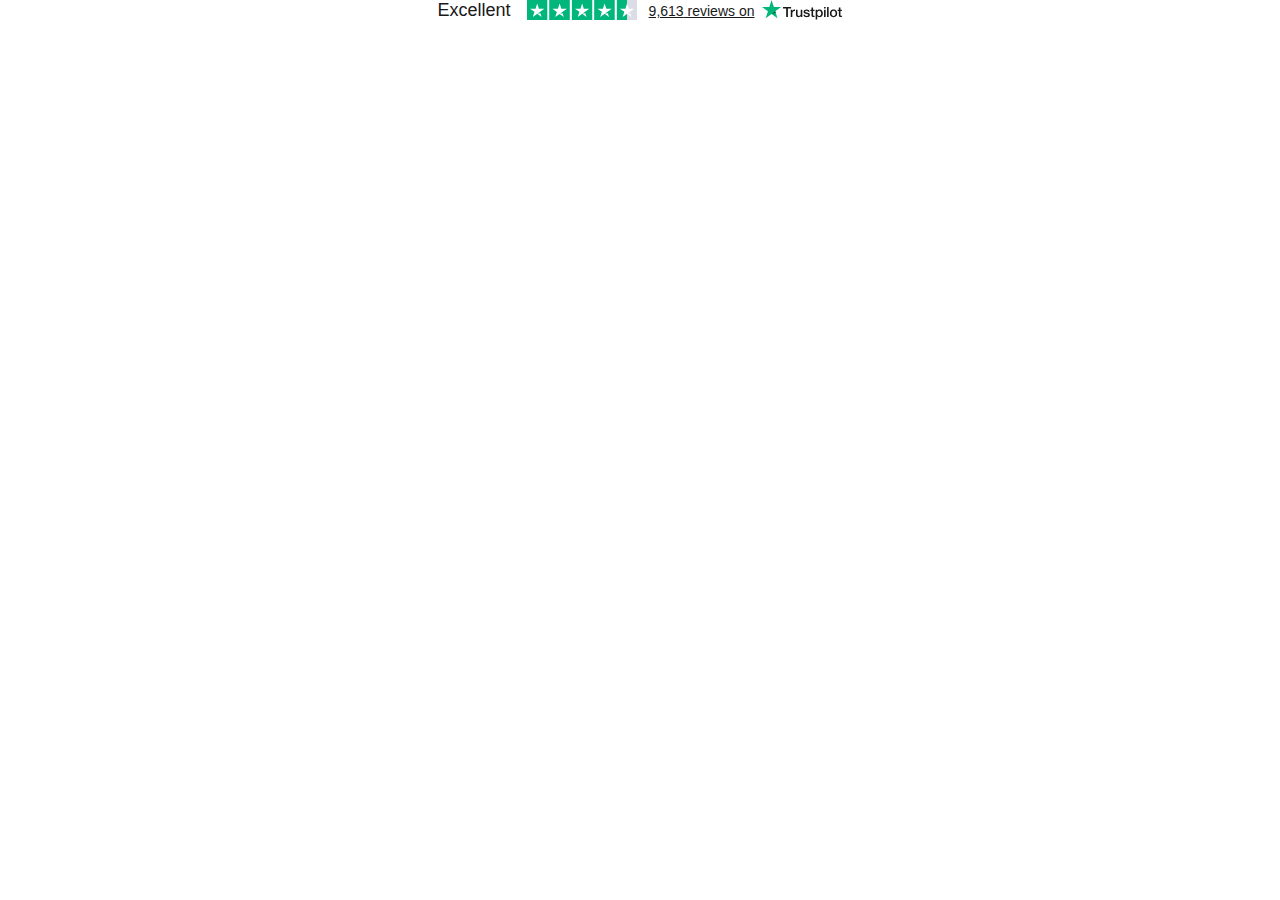
<file: assets/index.html>
<!DOCTYPE html>
<!-- saved from url=(0192)https://widget.trustpilot.com/trustboxes/5419b6ffb0d04a076446a9af/index.html?businessunitId=5c6bbef2ddf81b0001d62aeb&templateId=5419b6ffb0d04a076446a9af#locale=vn&styleWidth=100%25&theme=light -->
<html lang="vn"><head><meta http-equiv="Content-Type" content="text/html; charset=UTF-8">
    <title id="tp-widget-title">Trustpilot Custom Widget</title>
    
    <meta name="robots" content="noindex">
    <style>
html,body,div,span,applet,object,iframe,h1,h2,h3,h4,h5,h6,p,blockquote,pre,a,abbr,acronym,address,big,cite,code,del,dfn,em,img,ins,kbd,q,s,samp,small,strike,strong,sub,sup,tt,var,b,u,i,center,dl,dt,dd,ol,ul,li,fieldset,form,label,legend,table,caption,tbody,tfoot,thead,tr,th,td,article,aside,canvas,details,embed,figure,figcaption,footer,header,hgroup,menu,nav,output,ruby,section,summary,time,mark,audio,video{border:0;font:inherit;font-size:100%;margin:0;padding:0;vertical-align:baseline}article,aside,details,figcaption,figure,footer,header,hgroup,menu,nav,section{display:block}body{line-height:1}ol,ul{list-style:none}blockquote,q{quotes:none}blockquote::before,blockquote::after,q::before,q::after{content:"";content:none}table{border-collapse:collapse;border-spacing:0}body{font-family:"Helvetica Neue","Helvetica","Arial","sans-serif";font-size:12px}b,strong{font-weight:700}.tp-widget-rating strong,.tp-widget-trustscore,.tp-widget-empty-horizontal__title,.tp-widget-empty-vertical__title,.bold-underline{font-family:"Helvetica Neue","Helvetica","Arial","sans-serif";font-weight:500}@media all and (-ms-high-contrast: none),(-ms-high-contrast: active){.tp-widget-rating strong,.tp-widget-trustscore,.tp-widget-empty-horizontal__title,.tp-widget-empty-vertical__title,.bold-underline{font-weight:600}}*,::after,::before{box-sizing:border-box}.hidden{display:none}.tp-widget-loader,.tp-widget-fallback{left:50%;position:absolute;top:50%;transform:translate(-50%, -50%)}#fallback-logo{display:none}.no-svg #fallback-logo{display:inline-block}.tp-widget-wrapper{height:100%;margin:0 auto;max-width:750px;position:relative}.tp-widget-wrapper a,.tp-widget-wrapper #wrapper-company-stars{position:relative;outline:none}.tp-widget-wrapper a::before,.tp-widget-wrapper #wrapper-company-stars::before{content:"";position:absolute;top:2px;left:2px;right:2px;bottom:2px;border:2px solid rgba(0,0,0,0);box-sizing:border-box;border-radius:4px;z-index:-1;pointer-events:none}.tp-widget-wrapper a:focus::before,.tp-widget-wrapper a:active::before,.tp-widget-wrapper #wrapper-company-stars:focus::before,.tp-widget-wrapper #wrapper-company-stars:active::before{border:2px solid #3c57bc;box-shadow:0 0 0 2px #fff}@media screen and (min-width: 750px){.tp-widget-wrapper--fullwidth{max-width:100%}.tp-widget-wrapper--fullwidth .tp-widget-attributes-scores-wrapper{border-bottom:1px solid #d6d6d6;display:-ms-grid;display:grid;-ms-grid-columns:1fr 1fr;grid-template-columns:1fr 1fr;grid-gap:16px}.tp-widget-wrapper--fullwidth .tp-widget-attributes-scores-wrapper .tp-widget-scores,.tp-widget-wrapper--fullwidth .tp-widget-attributes-scores-wrapper .tp-widget-attributes{border-bottom:none}.tp-widget-wrapper--fullwidth .tp-widget-attributes-scores-wrapper .tp-widget-scores{-ms-grid-row:1;grid-row:1}}#profile-link:focus-within .tp-link-underlined,#profile-link:hover .tp-link-underlined,#profile-link:active .tp-link-underlined{text-decoration:none}.tp-link-underlined{text-decoration:underline}.tp-stars .tp-star__canvas,.tp-stars .tp-star__canvas--half{fill:#dcdce6}.tp-stars .tp-star__shape{fill:#fff}#profile-link:focus-within .tp-stars--0 .tp-star .tp-star__canvas,#profile-link:focus-within .tp-stars--0 .tp-star .tp-star__canvas--half,#profile-link:hover .tp-stars--0 .tp-star .tp-star__canvas,#profile-link:hover .tp-stars--0 .tp-star .tp-star__canvas--half,#profile-link:active .tp-stars--0 .tp-star .tp-star__canvas,#profile-link:active .tp-stars--0 .tp-star .tp-star__canvas--half{fill:#9292a3}.tp-stars--1 .tp-star:nth-of-type(-n + 1) .tp-star__canvas,.tp-stars--1 .tp-star:nth-of-type(-n + 1) .tp-star__canvas--half{fill:#ff3722}#profile-link:focus-within .tp-stars--1 .tp-star:nth-of-type(-n + 1) .tp-star__canvas,#profile-link:focus-within .tp-stars--1 .tp-star:nth-of-type(-n + 1) .tp-star__canvas--half,#profile-link:hover .tp-stars--1 .tp-star:nth-of-type(-n + 1) .tp-star__canvas,#profile-link:hover .tp-stars--1 .tp-star:nth-of-type(-n + 1) .tp-star__canvas--half,#profile-link:active .tp-stars--1 .tp-star:nth-of-type(-n + 1) .tp-star__canvas,#profile-link:active .tp-stars--1 .tp-star:nth-of-type(-n + 1) .tp-star__canvas--half{fill:#cc1300}.tp-stars--2 .tp-star:nth-of-type(-n + 2) .tp-star__canvas,.tp-stars--2 .tp-star:nth-of-type(-n + 2) .tp-star__canvas--half{fill:#ff8622}#profile-link:focus-within .tp-stars--2 .tp-star:nth-of-type(-n + 2) .tp-star__canvas,#profile-link:focus-within .tp-stars--2 .tp-star:nth-of-type(-n + 2) .tp-star__canvas--half,#profile-link:hover .tp-stars--2 .tp-star:nth-of-type(-n + 2) .tp-star__canvas,#profile-link:hover .tp-stars--2 .tp-star:nth-of-type(-n + 2) .tp-star__canvas--half,#profile-link:active .tp-stars--2 .tp-star:nth-of-type(-n + 2) .tp-star__canvas,#profile-link:active .tp-stars--2 .tp-star:nth-of-type(-n + 2) .tp-star__canvas--half{fill:#cc5c00}.tp-stars--3 .tp-star:nth-of-type(-n + 3) .tp-star__canvas,.tp-stars--3 .tp-star:nth-of-type(-n + 3) .tp-star__canvas--half{fill:#ffce00}#profile-link:focus-within .tp-stars--3 .tp-star:nth-of-type(-n + 3) .tp-star__canvas,#profile-link:focus-within .tp-stars--3 .tp-star:nth-of-type(-n + 3) .tp-star__canvas--half,#profile-link:hover .tp-stars--3 .tp-star:nth-of-type(-n + 3) .tp-star__canvas,#profile-link:hover .tp-stars--3 .tp-star:nth-of-type(-n + 3) .tp-star__canvas--half,#profile-link:active .tp-stars--3 .tp-star:nth-of-type(-n + 3) .tp-star__canvas,#profile-link:active .tp-stars--3 .tp-star:nth-of-type(-n + 3) .tp-star__canvas--half{fill:#b29000}.tp-stars--4 .tp-star:nth-of-type(-n + 4) .tp-star__canvas,.tp-stars--4 .tp-star:nth-of-type(-n + 4) .tp-star__canvas--half{fill:#73cf11}#profile-link:focus-within .tp-stars--4 .tp-star:nth-of-type(-n + 4) .tp-star__canvas,#profile-link:focus-within .tp-stars--4 .tp-star:nth-of-type(-n + 4) .tp-star__canvas--half,#profile-link:hover .tp-stars--4 .tp-star:nth-of-type(-n + 4) .tp-star__canvas,#profile-link:hover .tp-stars--4 .tp-star:nth-of-type(-n + 4) .tp-star__canvas--half,#profile-link:active .tp-stars--4 .tp-star:nth-of-type(-n + 4) .tp-star__canvas,#profile-link:active .tp-stars--4 .tp-star:nth-of-type(-n + 4) .tp-star__canvas--half{fill:#56a700}.tp-stars--5 .tp-star:nth-of-type(-n + 5) .tp-star__canvas,.tp-stars--5 .tp-star:nth-of-type(-n + 5) .tp-star__canvas--half{fill:#00b67a}#profile-link:focus-within .tp-stars--5 .tp-star:nth-of-type(-n + 5) .tp-star__canvas,#profile-link:focus-within .tp-stars--5 .tp-star:nth-of-type(-n + 5) .tp-star__canvas--half,#profile-link:hover .tp-stars--5 .tp-star:nth-of-type(-n + 5) .tp-star__canvas,#profile-link:hover .tp-stars--5 .tp-star:nth-of-type(-n + 5) .tp-star__canvas--half,#profile-link:active .tp-stars--5 .tp-star:nth-of-type(-n + 5) .tp-star__canvas,#profile-link:active .tp-stars--5 .tp-star:nth-of-type(-n + 5) .tp-star__canvas--half{fill:#007a52}.tp-stars--1--half .tp-star:nth-of-type(-n + 2) .tp-star__canvas--half{fill:#ff3722}#profile-link:focus-within .tp-stars--1--half .tp-star:nth-of-type(-n + 2) .tp-star__canvas--half,#profile-link:hover .tp-stars--1--half .tp-star:nth-of-type(-n + 2) .tp-star__canvas--half,#profile-link:active .tp-stars--1--half .tp-star:nth-of-type(-n + 2) .tp-star__canvas--half{fill:#cc1300}.tp-stars--2--half .tp-star:nth-of-type(-n + 3) .tp-star__canvas--half{fill:#ff8622}#profile-link:focus-within .tp-stars--2--half .tp-star:nth-of-type(-n + 3) .tp-star__canvas--half,#profile-link:hover .tp-stars--2--half .tp-star:nth-of-type(-n + 3) .tp-star__canvas--half,#profile-link:active .tp-stars--2--half .tp-star:nth-of-type(-n + 3) .tp-star__canvas--half{fill:#cc5c00}.tp-stars--3--half .tp-star:nth-of-type(-n + 4) .tp-star__canvas--half{fill:#ffce00}#profile-link:focus-within .tp-stars--3--half .tp-star:nth-of-type(-n + 4) .tp-star__canvas--half,#profile-link:hover .tp-stars--3--half .tp-star:nth-of-type(-n + 4) .tp-star__canvas--half,#profile-link:active .tp-stars--3--half .tp-star:nth-of-type(-n + 4) .tp-star__canvas--half{fill:#b29000}.tp-stars--4--half .tp-star:nth-of-type(-n + 4) .tp-star__canvas,.tp-stars--4--half .tp-star:nth-of-type(-n + 4) .tp-star__canvas--half{fill:#00b67a}.tp-stars--4--half .tp-star:nth-of-type(-n + 5) .tp-star__canvas--half{fill:#00b67a}#profile-link:focus-within .tp-stars--4--half .tp-star:nth-of-type(-n + 4) .tp-star__canvas,#profile-link:focus-within .tp-stars--4--half .tp-star:nth-of-type(-n + 4) .tp-star__canvas--half,#profile-link:hover .tp-stars--4--half .tp-star:nth-of-type(-n + 4) .tp-star__canvas,#profile-link:hover .tp-stars--4--half .tp-star:nth-of-type(-n + 4) .tp-star__canvas--half,#profile-link:active .tp-stars--4--half .tp-star:nth-of-type(-n + 4) .tp-star__canvas,#profile-link:active .tp-stars--4--half .tp-star:nth-of-type(-n + 4) .tp-star__canvas--half{fill:#007a52}#profile-link:focus-within .tp-stars--4--half .tp-star:nth-of-type(-n + 5) .tp-star__canvas--half,#profile-link:hover .tp-stars--4--half .tp-star:nth-of-type(-n + 5) .tp-star__canvas--half,#profile-link:active .tp-stars--4--half .tp-star:nth-of-type(-n + 5) .tp-star__canvas--half{fill:#007a52}.tp-widget-loader,.tp-widget-fallback{max-width:50%;text-align:center;width:400vh}.tp-widget-loader svg,.tp-widget-fallback svg{width:100%}@media screen and (min-width: 400px){.tp-widget-loader,.tp-widget-fallback{max-width:200px}}.tp-widget-loader--loaded{opacity:0}.bold-underline{border-bottom:1px solid rgba(25,25,25,.6)}.bold-underline:hover{border-color:#191919}.dark{color:#fff}.dark a{color:#fff}.dark .bold-underline:not(.bold-underline--single-theme){border-color:rgba(255,255,255,.6)}.dark .bold-underline:not(.bold-underline--single-theme):hover{border-color:#fff}.dark .tp-logo__text{fill:#fff}.dark .tp-widget-loader .tp-logo__text{fill:#191919}.dark a:focus::before,.dark a:active::before,.dark #wrapper-company-stars:focus::before,.dark #wrapper-company-stars:active::before{border:2px solid #000;box-shadow:0 0 0 2px #fff}.sr-only:not(:focus):not(:active){clip:rect(0 0 0 0);-webkit-clip-path:inset(50%);clip-path:inset(50%);height:1px;overflow:hidden;position:absolute;white-space:nowrap;width:1px}html{height:100%;overflow:hidden}body{color:#191919;height:100%;line-height:1;min-width:100%;overflow:hidden;width:1px}img{border:0}svg{display:block;width:100%}a{color:#191919;text-decoration:none}.tp-widget-empty-vertical{-ms-flex-align:center;align-items:center;display:-ms-flexbox;display:flex;-ms-flex-direction:column;flex-direction:column;-ms-flex-pack:center;justify-content:center}.tp-widget-empty-vertical__title{font-size:18px;margin:0 0 12px;text-align:center}.tp-widget-empty-vertical__stars{margin:0 0 8px;width:150px}.tp-widget-empty-vertical__subtitle-wrapper{display:-ms-flexbox;display:flex;-ms-flex-direction:row;flex-direction:row}.tp-widget-empty-vertical__subtitle{-ms-flex-align:center;align-items:center;display:-ms-flexbox;display:flex;font-size:14px;text-align:center}.tp-widget-empty-vertical__logo{margin:0 0 5px 5px;width:90px}.tp-widget-empty-horizontal{-ms-flex-align:center;align-items:center;display:-ms-flexbox;display:flex;-ms-flex-direction:row;flex-direction:row;height:100%;-ms-flex-pack:center;justify-content:center}.tp-widget-empty-horizontal__title{font-size:14px;text-align:center}.tp-widget-empty-horizontal__logo{margin:0 0 5px 5px;width:90px}@media screen and (max-width: 300px){.tp-widget-empty-vertical__subtitle-wrapper{-ms-flex-align:center;align-items:center;display:-ms-flexbox;display:flex;-ms-flex-direction:column;flex-direction:column}.tp-widget-empty-vertical__logo{margin:5px 0 0}.tp-widget-empty-horizontal{-ms-flex-direction:column;flex-direction:column}.tp-widget-empty-horizontal__logo{margin:0}}.tp-widget-review-disclaimer__link{color:#605e56;font-size:12px;font-style:normal;font-weight:450;line-height:140%;-webkit-text-decoration-line:underline;text-decoration-line:underline;-webkit-text-decoration-style:solid;text-decoration-style:solid;text-decoration-skip-ink:auto;text-decoration-thickness:auto;text-underline-offset:auto;text-underline-position:from-font;padding:0 8px}.tp-widget-review-disclaimer__link:hover{text-decoration:none}.dark .tp-widget-review-disclaimer__link{color:#fff}.tp-widget-wrapper{font-size:0;padding:0px}.tp-widget-wrapper a{display:block}.tp-widget-wrapper a:focus{outline-offset:-1px}.tp-widget-trustscore{font-size:16px}.tp-widget-review-disclaimer{margin-top:0px}.tp-widget-stars{margin:4px 0;width:96px}.tp-widget-rating{font-size:14px;margin-bottom:4px}.tp-widget-rating span{display:none}.tp-widget-logo{width:72px}@media screen and (min-width: 175px){.tp-widget-wrapper{font-size:0;text-align:center}.tp-widget-trustscore,.tp-widget-stars,.tp-widget-rating,.tp-widget-logo{display:inline-block;vertical-align:middle}.tp-widget-trustscore{margin:0 16px 4px 0}.tp-widget-stars{margin:0 0 4px}.tp-widget-logo{margin-bottom:4px}.tp-widget-rating{margin:2px 4px 4px 0}.tp-widget-rating span{display:inline}}@media screen and (min-width: 420px){.tp-widget-logo,.tp-widget-rating{margin-bottom:0}.tp-widget-logo{width:80px}.tp-widget-stars{margin:0 12px 4px 0;width:110px}.widget-info{display:inline-block;margin:0 0 4px;vertical-align:middle}.tp-widget-rating{margin-right:8px;vertical-align:middle}.tp-widget-trustscore{font-size:18px}.tp-widget-review-disclaimer{margin-top:4px}}.visually-hidden{position:absolute !important;width:1px;height:1px;padding:0;margin:0;overflow:hidden;clip:rect(0, 0, 0, 0);-webkit-clip-path:inset(50%);clip-path:inset(50%);white-space:nowrap;border:0}
</style>
  </head>
  <body class="light">
    <!-- Widget Loader -->
    <div id="tp-widget-loader" class="tp-widget-loader tp-stars tp-stars--5 tp-widget-loader--loaded"></div>

    <div id="tp-widget-wrapper" class="tp-widget-wrapper visible">
      <a id="profile-link" target="_blank" aria-describedby="screen-reader-only-rating screen-reader-only-instruction" href="https://www.trustpilot.com/review/studocu.com?utm_medium=trustbox&amp;utm_source=MicroCombo" aria-label="Trustpilot reviews">
        <!-- Human Score -->
        <div id="trust-score" class="tp-widget-trustscore">Excellent</div>
        <!-- Stars -->
        <div id="tp-widget-stars" class="tp-widget-stars"><div class=""><div class="tp-stars tp-stars--4 tp-stars--4--half">
    <div style="position: relative; height: 0; width: 100%; padding: 0; padding-bottom: 18.326693227091635%;">
      
    <svg role="img" viewBox="0 0 251 46" xmlns="http://www.w3.org/2000/svg" style="position: absolute; height: 100%; width: 100%; left: 0; top: 0;">
      <title id="starRating-7qi428sit6w" lang="vn-VN">4.3 out of 5 star rating on Trustpilot</title>
      <g class="tp-star">
          <path class="tp-star__canvas" fill="#dcdce6" d="M0 46.330002h46.375586V0H0z"></path>
          <path class="tp-star__shape" d="M39.533936 19.711433L13.230239 38.80065l3.838216-11.797827L7.02115 19.711433h12.418975l3.837417-11.798624 3.837418 11.798624h12.418975zM23.2785 31.510075l7.183595-1.509576 2.862114 8.800152L23.2785 31.510075z" fill="#FFF"></path>
      </g>
      <g class="tp-star">
          <path class="tp-star__canvas" fill="#dcdce6" d="M51.24816 46.330002h46.375587V0H51.248161z"></path>
          <path class="tp-star__canvas--half" fill="#dcdce6" d="M51.24816 46.330002h23.187793V0H51.248161z"></path>
          <path class="tp-star__shape" d="M74.990978 31.32991L81.150908 30 84 39l-9.660206-7.202786L64.30279 39l3.895636-11.840666L58 19.841466h12.605577L74.499595 8l3.895637 11.841466H91L74.990978 31.329909z" fill="#FFF"></path>
      </g>
      <g class="tp-star">
          <path class="tp-star__canvas" fill="#dcdce6" d="M102.532209 46.330002h46.375586V0h-46.375586z"></path>
          <path class="tp-star__canvas--half" fill="#dcdce6" d="M102.532209 46.330002h23.187793V0h-23.187793z"></path>
          <path class="tp-star__shape" d="M142.066994 19.711433L115.763298 38.80065l3.838215-11.797827-10.047304-7.291391h12.418975l3.837418-11.798624 3.837417 11.798624h12.418975zM125.81156 31.510075l7.183595-1.509576 2.862113 8.800152-10.045708-7.290576z" fill="#FFF"></path>
      </g>
      <g class="tp-star">
          <path class="tp-star__canvas" fill="#dcdce6" d="M153.815458 46.330002h46.375586V0h-46.375586z"></path>
          <path class="tp-star__canvas--half" fill="#dcdce6" d="M153.815458 46.330002h23.187793V0h-23.187793z"></path>
          <path class="tp-star__shape" d="M193.348355 19.711433L167.045457 38.80065l3.837417-11.797827-10.047303-7.291391h12.418974l3.837418-11.798624 3.837418 11.798624h12.418974zM177.09292 31.510075l7.183595-1.509576 2.862114 8.800152-10.045709-7.290576z" fill="#FFF"></path>
      </g>
      <g class="tp-star">
          <path class="tp-star__canvas" fill="#dcdce6" d="M205.064416 46.330002h46.375587V0h-46.375587z"></path>
          <path class="tp-star__canvas--half" fill="#dcdce6" d="M205.064416 46.330002h23.187793V0h-23.187793z"></path>
          <path class="tp-star__shape" d="M244.597022 19.711433l-26.3029 19.089218 3.837419-11.797827-10.047304-7.291391h12.418974l3.837418-11.798624 3.837418 11.798624h12.418975zm-16.255436 11.798642l7.183595-1.509576 2.862114 8.800152-10.045709-7.290576z" fill="#FFF"></path>
      </g>
    </svg>
  
    </div>
  </div></div></div>
        <div class="widget-info">
          <!-- Business Info -->
          <div id="tp-widget-rating" class="tp-widget-rating tp-link-underlined"><strong>9,613</strong> reviews on</div>
          <!-- Logo -->
          <div id="tp-widget-logo" class="tp-widget-logo"><div class="">
    <div style="position: relative; height: 0; width: 100%; padding: 0; padding-bottom: 24.6031746031746%;">
      
    <svg role="img" viewBox="0 0 126 31" xmlns="http://www.w3.org/2000/svg" style="position: absolute; height: 100%; width: 100%; left: 0; top: 0;">
      <title id="trustpilotLogo-eihgcjxj2ec">Trustpilot</title>
      <path class="tp-logo__text" d="M33.074774 11.07005H45.81806v2.364196h-5.010656v13.290316h-2.755306V13.434246h-4.988435V11.07005h.01111zm12.198892 4.319629h2.355341v2.187433h.04444c.077771-.309334.222203-.60762.433295-.894859.211092-.287239.466624-.56343.766597-.79543.299972-.243048.633276-.430858.999909-.585525.366633-.14362.744377-.220953 1.12212-.220953.288863 0 .499955.011047.611056.022095.1111.011048.222202.033143.344413.04419v2.408387c-.177762-.033143-.355523-.055238-.544395-.077333-.188872-.022096-.366633-.033143-.544395-.033143-.422184 0-.822148.08838-1.199891.254096-.377744.165714-.699936.41981-.977689.740192-.277753.331429-.499955.729144-.666606 1.21524-.166652.486097-.244422 1.03848-.244422 1.668195v5.39125h-2.510883V15.38968h.01111zm18.220567 11.334883H61.02779v-1.579813h-.04444c-.311083.574477-.766597 1.02743-1.377653 1.369908-.611055.342477-1.233221.51924-1.866497.51924-1.499864 0-2.588654-.364573-3.25526-1.104765-.666606-.740193-.999909-1.856005-.999909-3.347437V15.38968h2.510883v6.948968c0 .994288.188872 1.701337.577725 2.1101.377744.408763.922139.618668 1.610965.618668.533285 0 .96658-.077333 1.322102-.243048.355524-.165714.644386-.37562.855478-.65181.222202-.265144.377744-.596574.477735-.972194.09999-.37562.144431-.784382.144431-1.226288v-6.573349h2.510883v11.323836zm4.27739-3.634675c.07777.729144.355522 1.237336.833257 1.535623.488844.287238 1.06657.441905 1.744286.441905.233312 0 .499954-.022095.799927-.055238.299973-.033143.588836-.110476.844368-.209905.266642-.099429.477734-.254096.655496-.452954.166652-.198857.244422-.452953.233312-.773335-.01111-.320381-.133321-.585525-.355523-.784382-.222202-.209906-.499955-.364573-.844368-.497144-.344413-.121525-.733267-.232-1.17767-.320382-.444405-.088381-.888809-.18781-1.344323-.287239-.466624-.099429-.922138-.232-1.355432-.37562-.433294-.14362-.822148-.342477-1.166561-.596573-.344413-.243048-.622166-.56343-.822148-.950097-.211092-.386668-.311083-.861716-.311083-1.436194 0-.618668.155542-1.12686.455515-1.54667.299972-.41981.688826-.75124 1.14434-1.005336.466624-.254095.97769-.430858 1.544304-.541334.566615-.099429 1.11101-.154667 1.622075-.154667.588836 0 1.15545.066286 1.688736.18781.533285.121524 1.02213.320381 1.455423.60762.433294.276191.788817.640764 1.07768 1.08267.288863.441905.466624.98324.544395 1.612955h-2.621984c-.122211-.596572-.388854-1.005335-.822148-1.204193-.433294-.209905-.933248-.309334-1.488753-.309334-.177762 0-.388854.011048-.633276.04419-.244422.033144-.466624.088382-.688826.165715-.211092.077334-.388854.198858-.544395.353525-.144432.154667-.222203.353525-.222203.60762 0 .309335.111101.552383.322193.740193.211092.18781.488845.342477.833258.475048.344413.121524.733267.232 1.177671.320382.444404.088381.899918.18781 1.366542.287239.455515.099429.899919.232 1.344323.37562.444404.14362.833257.342477 1.17767.596573.344414.254095.622166.56343.833258.93905.211092.37562.322193.850668.322193 1.40305 0 .673906-.155541 1.237336-.466624 1.712385-.311083.464001-.711047.850669-1.199891 1.137907-.488845.28724-1.04435.508192-1.644295.640764-.599946.132572-1.199891.198857-1.788727.198857-.722156 0-1.388762-.077333-1.999818-.243048-.611056-.165714-1.14434-.408763-1.588745-.729144-.444404-.33143-.799927-.740192-1.05546-1.226289-.255532-.486096-.388853-1.071621-.411073-1.745528h2.533103v-.022095zm8.288135-7.700208h1.899828v-3.402675h2.510883v3.402675h2.26646v1.867052h-2.26646v6.054109c0 .265143.01111.486096.03333.684954.02222.18781.07777.353524.155542.486096.07777.132572.199981.232.366633.298287.166651.066285.377743.099428.666606.099428.177762 0 .355523 0 .533285-.011047.177762-.011048.355523-.033143.533285-.077334v1.933338c-.277753.033143-.555505.055238-.811038.088381-.266642.033143-.533285.04419-.811037.04419-.666606 0-1.199891-.066285-1.599855-.18781-.399963-.121523-.722156-.309333-.944358-.552381-.233313-.243049-.377744-.541335-.466625-.905907-.07777-.364573-.13332-.784383-.144431-1.248384v-6.683825h-1.899827v-1.889147h-.02222zm8.454788 0h2.377562V16.9253h.04444c.355523-.662858.844368-1.12686 1.477644-1.414098.633276-.287239 1.310992-.430858 2.055369-.430858.899918 0 1.677625.154667 2.344231.475048.666606.309335 1.222111.740193 1.666515 1.292575.444405.552382.766597 1.193145.9888 1.92229.222202.729145.333303 1.513527.333303 2.3421 0 .762288-.099991 1.50248-.299973 2.20953-.199982.718096-.499955 1.347812-.899918 1.900194-.399964.552383-.911029.98324-1.533194 1.31467-.622166.33143-1.344323.497144-2.18869.497144-.366634 0-.733267-.033143-1.0999-.099429-.366634-.066286-.722157-.176762-1.05546-.320381-.333303-.14362-.655496-.33143-.933249-.56343-.288863-.232-.522175-.497144-.722157-.79543h-.04444v5.656393h-2.510883V15.38968zm8.77698 5.67849c0-.508193-.06666-1.005337-.199981-1.491433-.133321-.486096-.333303-.905907-.599946-1.281527-.266642-.37562-.599945-.673906-.988799-.894859-.399963-.220953-.855478-.342477-1.366542-.342477-1.05546 0-1.855387.364572-2.388672 1.093717-.533285.729144-.799928 1.701337-.799928 2.916578 0 .574478.066661 1.104764.211092 1.59086.144432.486097.344414.905908.633276 1.259432.277753.353525.611056.629716.99991.828574.388853.209905.844367.309334 1.355432.309334.577725 0 1.05546-.121524 1.455423-.353525.399964-.232.722157-.541335.97769-.905907.255531-.37562.444403-.79543.555504-1.270479.099991-.475049.155542-.961145.155542-1.458289zm4.432931-9.99812h2.510883v2.364197h-2.510883V11.07005zm0 4.31963h2.510883v11.334883h-2.510883V15.389679zm4.755124-4.31963h2.510883v15.654513h-2.510883V11.07005zm10.210184 15.963847c-.911029 0-1.722066-.154667-2.433113-.452953-.711046-.298287-1.310992-.718097-1.810946-1.237337-.488845-.530287-.866588-1.160002-1.12212-1.889147-.255533-.729144-.388854-1.535622-.388854-2.408386 0-.861716.133321-1.657147.388853-2.386291.255533-.729145.633276-1.35886 1.12212-1.889148.488845-.530287 1.0999-.93905 1.810947-1.237336.711047-.298286 1.522084-.452953 2.433113-.452953.911028 0 1.722066.154667 2.433112.452953.711047.298287 1.310992.718097 1.810947 1.237336.488844.530287.866588 1.160003 1.12212 1.889148.255532.729144.388854 1.524575.388854 2.38629 0 .872765-.133322 1.679243-.388854 2.408387-.255532.729145-.633276 1.35886-1.12212 1.889147-.488845.530287-1.0999.93905-1.810947 1.237337-.711046.298286-1.522084.452953-2.433112.452953zm0-1.977528c.555505 0 1.04435-.121524 1.455423-.353525.411074-.232.744377-.541335 1.01102-.916954.266642-.37562.455513-.806478.588835-1.281527.12221-.475049.188872-.961145.188872-1.45829 0-.486096-.066661-.961144-.188872-1.44724-.122211-.486097-.322193-.905907-.588836-1.281527-.266642-.37562-.599945-.673907-1.011019-.905907-.411074-.232-.899918-.353525-1.455423-.353525-.555505 0-1.04435.121524-1.455424.353525-.411073.232-.744376.541334-1.011019.905907-.266642.37562-.455514.79543-.588835 1.281526-.122211.486097-.188872.961145-.188872 1.447242 0 .497144.06666.98324.188872 1.458289.12221.475049.322193.905907.588835 1.281527.266643.37562.599946.684954 1.01102.916954.411073.243048.899918.353525 1.455423.353525zm6.4883-9.66669h1.899827v-3.402674h2.510883v3.402675h2.26646v1.867052h-2.26646v6.054109c0 .265143.01111.486096.03333.684954.02222.18781.07777.353524.155541.486096.077771.132572.199982.232.366634.298287.166651.066285.377743.099428.666606.099428.177762 0 .355523 0 .533285-.011047.177762-.011048.355523-.033143.533285-.077334v1.933338c-.277753.033143-.555505.055238-.811038.088381-.266642.033143-.533285.04419-.811037.04419-.666606 0-1.199891-.066285-1.599855-.18781-.399963-.121523-.722156-.309333-.944358-.552381-.233313-.243049-.377744-.541335-.466625-.905907-.07777-.364573-.133321-.784383-.144431-1.248384v-6.683825h-1.899827v-1.889147h-.02222z" fill="#191919"></path>
      <path class="tp-logo__star" fill="#00B67A" d="M30.141707 11.07005H18.63164L15.076408.177071l-3.566342 10.892977L0 11.059002l9.321376 6.739063-3.566343 10.88193 9.321375-6.728016 9.310266 6.728016-3.555233-10.88193 9.310266-6.728016z"></path>
      <path class="tp-logo__star-notch" fill="#005128" d="M21.631369 20.26169l-.799928-2.463625-5.755033 4.153914z"></path>
    </svg>
  
    </div>
  </div></div>
        </div>
      </a>
      <span id="screen-reader-only-rating" class="visually-hidden">Rated Excellent. 4.3 out of 5. 9613 reviews on Trustpilot</span>
      <span id="screen-reader-only-instruction" class="visually-hidden">Click to view the company's Trustpilot profile</span>
      <div id="tp-widget-review-disclaimer" class="tp-widget-review-disclaimer"></div>
    </div>

    <!-- Error Fallback -->
    
    <script src="./main.js" async="" defer=""></script>
  

</body></html>
</file>
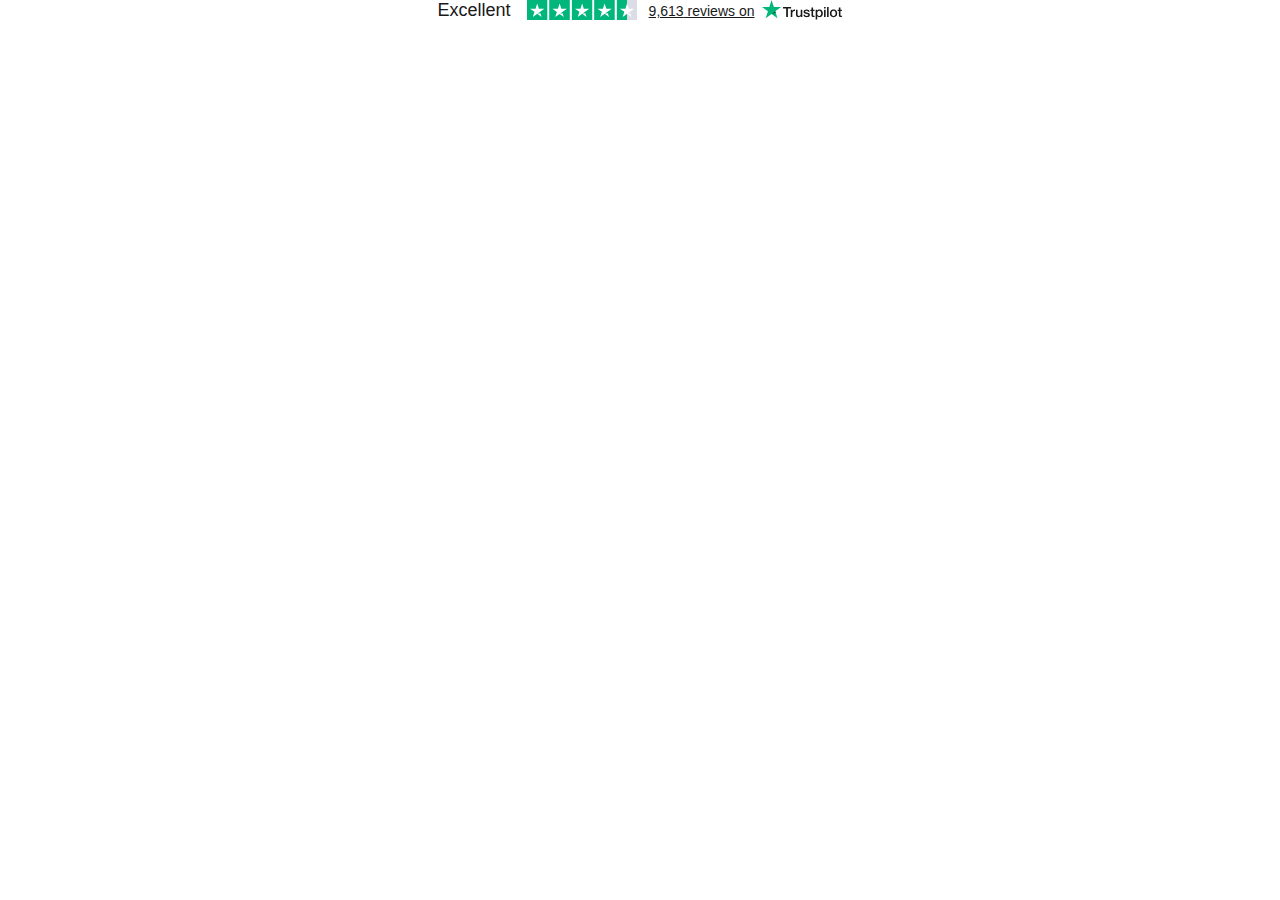
<file: Phân Tích Xuất Nhập Khẩu Cà Phê Tại Intimex - NHÓM 4 - LO18304 - PRO133 - Studocu_files/index.html>
<!DOCTYPE html>
<!-- saved from url=(0192)https://widget.trustpilot.com/trustboxes/5419b6ffb0d04a076446a9af/index.html?businessunitId=5c6bbef2ddf81b0001d62aeb&templateId=5419b6ffb0d04a076446a9af#locale=vn&styleWidth=100%25&theme=light -->
<html lang="vn"><head><meta http-equiv="Content-Type" content="text/html; charset=UTF-8">
    <title id="tp-widget-title">Trustpilot Custom Widget</title>
    
    <meta name="robots" content="noindex">
    <style>
html,body,div,span,applet,object,iframe,h1,h2,h3,h4,h5,h6,p,blockquote,pre,a,abbr,acronym,address,big,cite,code,del,dfn,em,img,ins,kbd,q,s,samp,small,strike,strong,sub,sup,tt,var,b,u,i,center,dl,dt,dd,ol,ul,li,fieldset,form,label,legend,table,caption,tbody,tfoot,thead,tr,th,td,article,aside,canvas,details,embed,figure,figcaption,footer,header,hgroup,menu,nav,output,ruby,section,summary,time,mark,audio,video{border:0;font:inherit;font-size:100%;margin:0;padding:0;vertical-align:baseline}article,aside,details,figcaption,figure,footer,header,hgroup,menu,nav,section{display:block}body{line-height:1}ol,ul{list-style:none}blockquote,q{quotes:none}blockquote::before,blockquote::after,q::before,q::after{content:"";content:none}table{border-collapse:collapse;border-spacing:0}body{font-family:"Helvetica Neue","Helvetica","Arial","sans-serif";font-size:12px}b,strong{font-weight:700}.tp-widget-rating strong,.tp-widget-trustscore,.tp-widget-empty-horizontal__title,.tp-widget-empty-vertical__title,.bold-underline{font-family:"Helvetica Neue","Helvetica","Arial","sans-serif";font-weight:500}@media all and (-ms-high-contrast: none),(-ms-high-contrast: active){.tp-widget-rating strong,.tp-widget-trustscore,.tp-widget-empty-horizontal__title,.tp-widget-empty-vertical__title,.bold-underline{font-weight:600}}*,::after,::before{box-sizing:border-box}.hidden{display:none}.tp-widget-loader,.tp-widget-fallback{left:50%;position:absolute;top:50%;transform:translate(-50%, -50%)}#fallback-logo{display:none}.no-svg #fallback-logo{display:inline-block}.tp-widget-wrapper{height:100%;margin:0 auto;max-width:750px;position:relative}.tp-widget-wrapper a,.tp-widget-wrapper #wrapper-company-stars{position:relative;outline:none}.tp-widget-wrapper a::before,.tp-widget-wrapper #wrapper-company-stars::before{content:"";position:absolute;top:2px;left:2px;right:2px;bottom:2px;border:2px solid rgba(0,0,0,0);box-sizing:border-box;border-radius:4px;z-index:-1;pointer-events:none}.tp-widget-wrapper a:focus::before,.tp-widget-wrapper a:active::before,.tp-widget-wrapper #wrapper-company-stars:focus::before,.tp-widget-wrapper #wrapper-company-stars:active::before{border:2px solid #3c57bc;box-shadow:0 0 0 2px #fff}@media screen and (min-width: 750px){.tp-widget-wrapper--fullwidth{max-width:100%}.tp-widget-wrapper--fullwidth .tp-widget-attributes-scores-wrapper{border-bottom:1px solid #d6d6d6;display:-ms-grid;display:grid;-ms-grid-columns:1fr 1fr;grid-template-columns:1fr 1fr;grid-gap:16px}.tp-widget-wrapper--fullwidth .tp-widget-attributes-scores-wrapper .tp-widget-scores,.tp-widget-wrapper--fullwidth .tp-widget-attributes-scores-wrapper .tp-widget-attributes{border-bottom:none}.tp-widget-wrapper--fullwidth .tp-widget-attributes-scores-wrapper .tp-widget-scores{-ms-grid-row:1;grid-row:1}}#profile-link:focus-within .tp-link-underlined,#profile-link:hover .tp-link-underlined,#profile-link:active .tp-link-underlined{text-decoration:none}.tp-link-underlined{text-decoration:underline}.tp-stars .tp-star__canvas,.tp-stars .tp-star__canvas--half{fill:#dcdce6}.tp-stars .tp-star__shape{fill:#fff}#profile-link:focus-within .tp-stars--0 .tp-star .tp-star__canvas,#profile-link:focus-within .tp-stars--0 .tp-star .tp-star__canvas--half,#profile-link:hover .tp-stars--0 .tp-star .tp-star__canvas,#profile-link:hover .tp-stars--0 .tp-star .tp-star__canvas--half,#profile-link:active .tp-stars--0 .tp-star .tp-star__canvas,#profile-link:active .tp-stars--0 .tp-star .tp-star__canvas--half{fill:#9292a3}.tp-stars--1 .tp-star:nth-of-type(-n + 1) .tp-star__canvas,.tp-stars--1 .tp-star:nth-of-type(-n + 1) .tp-star__canvas--half{fill:#ff3722}#profile-link:focus-within .tp-stars--1 .tp-star:nth-of-type(-n + 1) .tp-star__canvas,#profile-link:focus-within .tp-stars--1 .tp-star:nth-of-type(-n + 1) .tp-star__canvas--half,#profile-link:hover .tp-stars--1 .tp-star:nth-of-type(-n + 1) .tp-star__canvas,#profile-link:hover .tp-stars--1 .tp-star:nth-of-type(-n + 1) .tp-star__canvas--half,#profile-link:active .tp-stars--1 .tp-star:nth-of-type(-n + 1) .tp-star__canvas,#profile-link:active .tp-stars--1 .tp-star:nth-of-type(-n + 1) .tp-star__canvas--half{fill:#cc1300}.tp-stars--2 .tp-star:nth-of-type(-n + 2) .tp-star__canvas,.tp-stars--2 .tp-star:nth-of-type(-n + 2) .tp-star__canvas--half{fill:#ff8622}#profile-link:focus-within .tp-stars--2 .tp-star:nth-of-type(-n + 2) .tp-star__canvas,#profile-link:focus-within .tp-stars--2 .tp-star:nth-of-type(-n + 2) .tp-star__canvas--half,#profile-link:hover .tp-stars--2 .tp-star:nth-of-type(-n + 2) .tp-star__canvas,#profile-link:hover .tp-stars--2 .tp-star:nth-of-type(-n + 2) .tp-star__canvas--half,#profile-link:active .tp-stars--2 .tp-star:nth-of-type(-n + 2) .tp-star__canvas,#profile-link:active .tp-stars--2 .tp-star:nth-of-type(-n + 2) .tp-star__canvas--half{fill:#cc5c00}.tp-stars--3 .tp-star:nth-of-type(-n + 3) .tp-star__canvas,.tp-stars--3 .tp-star:nth-of-type(-n + 3) .tp-star__canvas--half{fill:#ffce00}#profile-link:focus-within .tp-stars--3 .tp-star:nth-of-type(-n + 3) .tp-star__canvas,#profile-link:focus-within .tp-stars--3 .tp-star:nth-of-type(-n + 3) .tp-star__canvas--half,#profile-link:hover .tp-stars--3 .tp-star:nth-of-type(-n + 3) .tp-star__canvas,#profile-link:hover .tp-stars--3 .tp-star:nth-of-type(-n + 3) .tp-star__canvas--half,#profile-link:active .tp-stars--3 .tp-star:nth-of-type(-n + 3) .tp-star__canvas,#profile-link:active .tp-stars--3 .tp-star:nth-of-type(-n + 3) .tp-star__canvas--half{fill:#b29000}.tp-stars--4 .tp-star:nth-of-type(-n + 4) .tp-star__canvas,.tp-stars--4 .tp-star:nth-of-type(-n + 4) .tp-star__canvas--half{fill:#73cf11}#profile-link:focus-within .tp-stars--4 .tp-star:nth-of-type(-n + 4) .tp-star__canvas,#profile-link:focus-within .tp-stars--4 .tp-star:nth-of-type(-n + 4) .tp-star__canvas--half,#profile-link:hover .tp-stars--4 .tp-star:nth-of-type(-n + 4) .tp-star__canvas,#profile-link:hover .tp-stars--4 .tp-star:nth-of-type(-n + 4) .tp-star__canvas--half,#profile-link:active .tp-stars--4 .tp-star:nth-of-type(-n + 4) .tp-star__canvas,#profile-link:active .tp-stars--4 .tp-star:nth-of-type(-n + 4) .tp-star__canvas--half{fill:#56a700}.tp-stars--5 .tp-star:nth-of-type(-n + 5) .tp-star__canvas,.tp-stars--5 .tp-star:nth-of-type(-n + 5) .tp-star__canvas--half{fill:#00b67a}#profile-link:focus-within .tp-stars--5 .tp-star:nth-of-type(-n + 5) .tp-star__canvas,#profile-link:focus-within .tp-stars--5 .tp-star:nth-of-type(-n + 5) .tp-star__canvas--half,#profile-link:hover .tp-stars--5 .tp-star:nth-of-type(-n + 5) .tp-star__canvas,#profile-link:hover .tp-stars--5 .tp-star:nth-of-type(-n + 5) .tp-star__canvas--half,#profile-link:active .tp-stars--5 .tp-star:nth-of-type(-n + 5) .tp-star__canvas,#profile-link:active .tp-stars--5 .tp-star:nth-of-type(-n + 5) .tp-star__canvas--half{fill:#007a52}.tp-stars--1--half .tp-star:nth-of-type(-n + 2) .tp-star__canvas--half{fill:#ff3722}#profile-link:focus-within .tp-stars--1--half .tp-star:nth-of-type(-n + 2) .tp-star__canvas--half,#profile-link:hover .tp-stars--1--half .tp-star:nth-of-type(-n + 2) .tp-star__canvas--half,#profile-link:active .tp-stars--1--half .tp-star:nth-of-type(-n + 2) .tp-star__canvas--half{fill:#cc1300}.tp-stars--2--half .tp-star:nth-of-type(-n + 3) .tp-star__canvas--half{fill:#ff8622}#profile-link:focus-within .tp-stars--2--half .tp-star:nth-of-type(-n + 3) .tp-star__canvas--half,#profile-link:hover .tp-stars--2--half .tp-star:nth-of-type(-n + 3) .tp-star__canvas--half,#profile-link:active .tp-stars--2--half .tp-star:nth-of-type(-n + 3) .tp-star__canvas--half{fill:#cc5c00}.tp-stars--3--half .tp-star:nth-of-type(-n + 4) .tp-star__canvas--half{fill:#ffce00}#profile-link:focus-within .tp-stars--3--half .tp-star:nth-of-type(-n + 4) .tp-star__canvas--half,#profile-link:hover .tp-stars--3--half .tp-star:nth-of-type(-n + 4) .tp-star__canvas--half,#profile-link:active .tp-stars--3--half .tp-star:nth-of-type(-n + 4) .tp-star__canvas--half{fill:#b29000}.tp-stars--4--half .tp-star:nth-of-type(-n + 4) .tp-star__canvas,.tp-stars--4--half .tp-star:nth-of-type(-n + 4) .tp-star__canvas--half{fill:#00b67a}.tp-stars--4--half .tp-star:nth-of-type(-n + 5) .tp-star__canvas--half{fill:#00b67a}#profile-link:focus-within .tp-stars--4--half .tp-star:nth-of-type(-n + 4) .tp-star__canvas,#profile-link:focus-within .tp-stars--4--half .tp-star:nth-of-type(-n + 4) .tp-star__canvas--half,#profile-link:hover .tp-stars--4--half .tp-star:nth-of-type(-n + 4) .tp-star__canvas,#profile-link:hover .tp-stars--4--half .tp-star:nth-of-type(-n + 4) .tp-star__canvas--half,#profile-link:active .tp-stars--4--half .tp-star:nth-of-type(-n + 4) .tp-star__canvas,#profile-link:active .tp-stars--4--half .tp-star:nth-of-type(-n + 4) .tp-star__canvas--half{fill:#007a52}#profile-link:focus-within .tp-stars--4--half .tp-star:nth-of-type(-n + 5) .tp-star__canvas--half,#profile-link:hover .tp-stars--4--half .tp-star:nth-of-type(-n + 5) .tp-star__canvas--half,#profile-link:active .tp-stars--4--half .tp-star:nth-of-type(-n + 5) .tp-star__canvas--half{fill:#007a52}.tp-widget-loader,.tp-widget-fallback{max-width:50%;text-align:center;width:400vh}.tp-widget-loader svg,.tp-widget-fallback svg{width:100%}@media screen and (min-width: 400px){.tp-widget-loader,.tp-widget-fallback{max-width:200px}}.tp-widget-loader--loaded{opacity:0}.bold-underline{border-bottom:1px solid rgba(25,25,25,.6)}.bold-underline:hover{border-color:#191919}.dark{color:#fff}.dark a{color:#fff}.dark .bold-underline:not(.bold-underline--single-theme){border-color:rgba(255,255,255,.6)}.dark .bold-underline:not(.bold-underline--single-theme):hover{border-color:#fff}.dark .tp-logo__text{fill:#fff}.dark .tp-widget-loader .tp-logo__text{fill:#191919}.dark a:focus::before,.dark a:active::before,.dark #wrapper-company-stars:focus::before,.dark #wrapper-company-stars:active::before{border:2px solid #000;box-shadow:0 0 0 2px #fff}.sr-only:not(:focus):not(:active){clip:rect(0 0 0 0);-webkit-clip-path:inset(50%);clip-path:inset(50%);height:1px;overflow:hidden;position:absolute;white-space:nowrap;width:1px}html{height:100%;overflow:hidden}body{color:#191919;height:100%;line-height:1;min-width:100%;overflow:hidden;width:1px}img{border:0}svg{display:block;width:100%}a{color:#191919;text-decoration:none}.tp-widget-empty-vertical{-ms-flex-align:center;align-items:center;display:-ms-flexbox;display:flex;-ms-flex-direction:column;flex-direction:column;-ms-flex-pack:center;justify-content:center}.tp-widget-empty-vertical__title{font-size:18px;margin:0 0 12px;text-align:center}.tp-widget-empty-vertical__stars{margin:0 0 8px;width:150px}.tp-widget-empty-vertical__subtitle-wrapper{display:-ms-flexbox;display:flex;-ms-flex-direction:row;flex-direction:row}.tp-widget-empty-vertical__subtitle{-ms-flex-align:center;align-items:center;display:-ms-flexbox;display:flex;font-size:14px;text-align:center}.tp-widget-empty-vertical__logo{margin:0 0 5px 5px;width:90px}.tp-widget-empty-horizontal{-ms-flex-align:center;align-items:center;display:-ms-flexbox;display:flex;-ms-flex-direction:row;flex-direction:row;height:100%;-ms-flex-pack:center;justify-content:center}.tp-widget-empty-horizontal__title{font-size:14px;text-align:center}.tp-widget-empty-horizontal__logo{margin:0 0 5px 5px;width:90px}@media screen and (max-width: 300px){.tp-widget-empty-vertical__subtitle-wrapper{-ms-flex-align:center;align-items:center;display:-ms-flexbox;display:flex;-ms-flex-direction:column;flex-direction:column}.tp-widget-empty-vertical__logo{margin:5px 0 0}.tp-widget-empty-horizontal{-ms-flex-direction:column;flex-direction:column}.tp-widget-empty-horizontal__logo{margin:0}}.tp-widget-review-disclaimer__link{color:#605e56;font-size:12px;font-style:normal;font-weight:450;line-height:140%;-webkit-text-decoration-line:underline;text-decoration-line:underline;-webkit-text-decoration-style:solid;text-decoration-style:solid;text-decoration-skip-ink:auto;text-decoration-thickness:auto;text-underline-offset:auto;text-underline-position:from-font;padding:0 8px}.tp-widget-review-disclaimer__link:hover{text-decoration:none}.dark .tp-widget-review-disclaimer__link{color:#fff}.tp-widget-wrapper{font-size:0;padding:0px}.tp-widget-wrapper a{display:block}.tp-widget-wrapper a:focus{outline-offset:-1px}.tp-widget-trustscore{font-size:16px}.tp-widget-review-disclaimer{margin-top:0px}.tp-widget-stars{margin:4px 0;width:96px}.tp-widget-rating{font-size:14px;margin-bottom:4px}.tp-widget-rating span{display:none}.tp-widget-logo{width:72px}@media screen and (min-width: 175px){.tp-widget-wrapper{font-size:0;text-align:center}.tp-widget-trustscore,.tp-widget-stars,.tp-widget-rating,.tp-widget-logo{display:inline-block;vertical-align:middle}.tp-widget-trustscore{margin:0 16px 4px 0}.tp-widget-stars{margin:0 0 4px}.tp-widget-logo{margin-bottom:4px}.tp-widget-rating{margin:2px 4px 4px 0}.tp-widget-rating span{display:inline}}@media screen and (min-width: 420px){.tp-widget-logo,.tp-widget-rating{margin-bottom:0}.tp-widget-logo{width:80px}.tp-widget-stars{margin:0 12px 4px 0;width:110px}.widget-info{display:inline-block;margin:0 0 4px;vertical-align:middle}.tp-widget-rating{margin-right:8px;vertical-align:middle}.tp-widget-trustscore{font-size:18px}.tp-widget-review-disclaimer{margin-top:4px}}.visually-hidden{position:absolute !important;width:1px;height:1px;padding:0;margin:0;overflow:hidden;clip:rect(0, 0, 0, 0);-webkit-clip-path:inset(50%);clip-path:inset(50%);white-space:nowrap;border:0}
</style>
  </head>
  <body class="light">
    <!-- Widget Loader -->
    <div id="tp-widget-loader" class="tp-widget-loader tp-stars tp-stars--5 tp-widget-loader--loaded"></div>

    <div id="tp-widget-wrapper" class="tp-widget-wrapper visible">
      <a id="profile-link" target="_blank" aria-describedby="screen-reader-only-rating screen-reader-only-instruction" href="https://www.trustpilot.com/review/studocu.com?utm_medium=trustbox&amp;utm_source=MicroCombo" aria-label="Trustpilot reviews">
        <!-- Human Score -->
        <div id="trust-score" class="tp-widget-trustscore">Excellent</div>
        <!-- Stars -->
        <div id="tp-widget-stars" class="tp-widget-stars"><div class=""><div class="tp-stars tp-stars--4 tp-stars--4--half">
    <div style="position: relative; height: 0; width: 100%; padding: 0; padding-bottom: 18.326693227091635%;">
      
    <svg role="img" viewBox="0 0 251 46" xmlns="http://www.w3.org/2000/svg" style="position: absolute; height: 100%; width: 100%; left: 0; top: 0;">
      <title id="starRating-7qi428sit6w" lang="vn-VN">4.3 out of 5 star rating on Trustpilot</title>
      <g class="tp-star">
          <path class="tp-star__canvas" fill="#dcdce6" d="M0 46.330002h46.375586V0H0z"></path>
          <path class="tp-star__shape" d="M39.533936 19.711433L13.230239 38.80065l3.838216-11.797827L7.02115 19.711433h12.418975l3.837417-11.798624 3.837418 11.798624h12.418975zM23.2785 31.510075l7.183595-1.509576 2.862114 8.800152L23.2785 31.510075z" fill="#FFF"></path>
      </g>
      <g class="tp-star">
          <path class="tp-star__canvas" fill="#dcdce6" d="M51.24816 46.330002h46.375587V0H51.248161z"></path>
          <path class="tp-star__canvas--half" fill="#dcdce6" d="M51.24816 46.330002h23.187793V0H51.248161z"></path>
          <path class="tp-star__shape" d="M74.990978 31.32991L81.150908 30 84 39l-9.660206-7.202786L64.30279 39l3.895636-11.840666L58 19.841466h12.605577L74.499595 8l3.895637 11.841466H91L74.990978 31.329909z" fill="#FFF"></path>
      </g>
      <g class="tp-star">
          <path class="tp-star__canvas" fill="#dcdce6" d="M102.532209 46.330002h46.375586V0h-46.375586z"></path>
          <path class="tp-star__canvas--half" fill="#dcdce6" d="M102.532209 46.330002h23.187793V0h-23.187793z"></path>
          <path class="tp-star__shape" d="M142.066994 19.711433L115.763298 38.80065l3.838215-11.797827-10.047304-7.291391h12.418975l3.837418-11.798624 3.837417 11.798624h12.418975zM125.81156 31.510075l7.183595-1.509576 2.862113 8.800152-10.045708-7.290576z" fill="#FFF"></path>
      </g>
      <g class="tp-star">
          <path class="tp-star__canvas" fill="#dcdce6" d="M153.815458 46.330002h46.375586V0h-46.375586z"></path>
          <path class="tp-star__canvas--half" fill="#dcdce6" d="M153.815458 46.330002h23.187793V0h-23.187793z"></path>
          <path class="tp-star__shape" d="M193.348355 19.711433L167.045457 38.80065l3.837417-11.797827-10.047303-7.291391h12.418974l3.837418-11.798624 3.837418 11.798624h12.418974zM177.09292 31.510075l7.183595-1.509576 2.862114 8.800152-10.045709-7.290576z" fill="#FFF"></path>
      </g>
      <g class="tp-star">
          <path class="tp-star__canvas" fill="#dcdce6" d="M205.064416 46.330002h46.375587V0h-46.375587z"></path>
          <path class="tp-star__canvas--half" fill="#dcdce6" d="M205.064416 46.330002h23.187793V0h-23.187793z"></path>
          <path class="tp-star__shape" d="M244.597022 19.711433l-26.3029 19.089218 3.837419-11.797827-10.047304-7.291391h12.418974l3.837418-11.798624 3.837418 11.798624h12.418975zm-16.255436 11.798642l7.183595-1.509576 2.862114 8.800152-10.045709-7.290576z" fill="#FFF"></path>
      </g>
    </svg>
  
    </div>
  </div></div></div>
        <div class="widget-info">
          <!-- Business Info -->
          <div id="tp-widget-rating" class="tp-widget-rating tp-link-underlined"><strong>9,613</strong> reviews on</div>
          <!-- Logo -->
          <div id="tp-widget-logo" class="tp-widget-logo"><div class="">
    <div style="position: relative; height: 0; width: 100%; padding: 0; padding-bottom: 24.6031746031746%;">
      
    <svg role="img" viewBox="0 0 126 31" xmlns="http://www.w3.org/2000/svg" style="position: absolute; height: 100%; width: 100%; left: 0; top: 0;">
      <title id="trustpilotLogo-eihgcjxj2ec">Trustpilot</title>
      <path class="tp-logo__text" d="M33.074774 11.07005H45.81806v2.364196h-5.010656v13.290316h-2.755306V13.434246h-4.988435V11.07005h.01111zm12.198892 4.319629h2.355341v2.187433h.04444c.077771-.309334.222203-.60762.433295-.894859.211092-.287239.466624-.56343.766597-.79543.299972-.243048.633276-.430858.999909-.585525.366633-.14362.744377-.220953 1.12212-.220953.288863 0 .499955.011047.611056.022095.1111.011048.222202.033143.344413.04419v2.408387c-.177762-.033143-.355523-.055238-.544395-.077333-.188872-.022096-.366633-.033143-.544395-.033143-.422184 0-.822148.08838-1.199891.254096-.377744.165714-.699936.41981-.977689.740192-.277753.331429-.499955.729144-.666606 1.21524-.166652.486097-.244422 1.03848-.244422 1.668195v5.39125h-2.510883V15.38968h.01111zm18.220567 11.334883H61.02779v-1.579813h-.04444c-.311083.574477-.766597 1.02743-1.377653 1.369908-.611055.342477-1.233221.51924-1.866497.51924-1.499864 0-2.588654-.364573-3.25526-1.104765-.666606-.740193-.999909-1.856005-.999909-3.347437V15.38968h2.510883v6.948968c0 .994288.188872 1.701337.577725 2.1101.377744.408763.922139.618668 1.610965.618668.533285 0 .96658-.077333 1.322102-.243048.355524-.165714.644386-.37562.855478-.65181.222202-.265144.377744-.596574.477735-.972194.09999-.37562.144431-.784382.144431-1.226288v-6.573349h2.510883v11.323836zm4.27739-3.634675c.07777.729144.355522 1.237336.833257 1.535623.488844.287238 1.06657.441905 1.744286.441905.233312 0 .499954-.022095.799927-.055238.299973-.033143.588836-.110476.844368-.209905.266642-.099429.477734-.254096.655496-.452954.166652-.198857.244422-.452953.233312-.773335-.01111-.320381-.133321-.585525-.355523-.784382-.222202-.209906-.499955-.364573-.844368-.497144-.344413-.121525-.733267-.232-1.17767-.320382-.444405-.088381-.888809-.18781-1.344323-.287239-.466624-.099429-.922138-.232-1.355432-.37562-.433294-.14362-.822148-.342477-1.166561-.596573-.344413-.243048-.622166-.56343-.822148-.950097-.211092-.386668-.311083-.861716-.311083-1.436194 0-.618668.155542-1.12686.455515-1.54667.299972-.41981.688826-.75124 1.14434-1.005336.466624-.254095.97769-.430858 1.544304-.541334.566615-.099429 1.11101-.154667 1.622075-.154667.588836 0 1.15545.066286 1.688736.18781.533285.121524 1.02213.320381 1.455423.60762.433294.276191.788817.640764 1.07768 1.08267.288863.441905.466624.98324.544395 1.612955h-2.621984c-.122211-.596572-.388854-1.005335-.822148-1.204193-.433294-.209905-.933248-.309334-1.488753-.309334-.177762 0-.388854.011048-.633276.04419-.244422.033144-.466624.088382-.688826.165715-.211092.077334-.388854.198858-.544395.353525-.144432.154667-.222203.353525-.222203.60762 0 .309335.111101.552383.322193.740193.211092.18781.488845.342477.833258.475048.344413.121524.733267.232 1.177671.320382.444404.088381.899918.18781 1.366542.287239.455515.099429.899919.232 1.344323.37562.444404.14362.833257.342477 1.17767.596573.344414.254095.622166.56343.833258.93905.211092.37562.322193.850668.322193 1.40305 0 .673906-.155541 1.237336-.466624 1.712385-.311083.464001-.711047.850669-1.199891 1.137907-.488845.28724-1.04435.508192-1.644295.640764-.599946.132572-1.199891.198857-1.788727.198857-.722156 0-1.388762-.077333-1.999818-.243048-.611056-.165714-1.14434-.408763-1.588745-.729144-.444404-.33143-.799927-.740192-1.05546-1.226289-.255532-.486096-.388853-1.071621-.411073-1.745528h2.533103v-.022095zm8.288135-7.700208h1.899828v-3.402675h2.510883v3.402675h2.26646v1.867052h-2.26646v6.054109c0 .265143.01111.486096.03333.684954.02222.18781.07777.353524.155542.486096.07777.132572.199981.232.366633.298287.166651.066285.377743.099428.666606.099428.177762 0 .355523 0 .533285-.011047.177762-.011048.355523-.033143.533285-.077334v1.933338c-.277753.033143-.555505.055238-.811038.088381-.266642.033143-.533285.04419-.811037.04419-.666606 0-1.199891-.066285-1.599855-.18781-.399963-.121523-.722156-.309333-.944358-.552381-.233313-.243049-.377744-.541335-.466625-.905907-.07777-.364573-.13332-.784383-.144431-1.248384v-6.683825h-1.899827v-1.889147h-.02222zm8.454788 0h2.377562V16.9253h.04444c.355523-.662858.844368-1.12686 1.477644-1.414098.633276-.287239 1.310992-.430858 2.055369-.430858.899918 0 1.677625.154667 2.344231.475048.666606.309335 1.222111.740193 1.666515 1.292575.444405.552382.766597 1.193145.9888 1.92229.222202.729145.333303 1.513527.333303 2.3421 0 .762288-.099991 1.50248-.299973 2.20953-.199982.718096-.499955 1.347812-.899918 1.900194-.399964.552383-.911029.98324-1.533194 1.31467-.622166.33143-1.344323.497144-2.18869.497144-.366634 0-.733267-.033143-1.0999-.099429-.366634-.066286-.722157-.176762-1.05546-.320381-.333303-.14362-.655496-.33143-.933249-.56343-.288863-.232-.522175-.497144-.722157-.79543h-.04444v5.656393h-2.510883V15.38968zm8.77698 5.67849c0-.508193-.06666-1.005337-.199981-1.491433-.133321-.486096-.333303-.905907-.599946-1.281527-.266642-.37562-.599945-.673906-.988799-.894859-.399963-.220953-.855478-.342477-1.366542-.342477-1.05546 0-1.855387.364572-2.388672 1.093717-.533285.729144-.799928 1.701337-.799928 2.916578 0 .574478.066661 1.104764.211092 1.59086.144432.486097.344414.905908.633276 1.259432.277753.353525.611056.629716.99991.828574.388853.209905.844367.309334 1.355432.309334.577725 0 1.05546-.121524 1.455423-.353525.399964-.232.722157-.541335.97769-.905907.255531-.37562.444403-.79543.555504-1.270479.099991-.475049.155542-.961145.155542-1.458289zm4.432931-9.99812h2.510883v2.364197h-2.510883V11.07005zm0 4.31963h2.510883v11.334883h-2.510883V15.389679zm4.755124-4.31963h2.510883v15.654513h-2.510883V11.07005zm10.210184 15.963847c-.911029 0-1.722066-.154667-2.433113-.452953-.711046-.298287-1.310992-.718097-1.810946-1.237337-.488845-.530287-.866588-1.160002-1.12212-1.889147-.255533-.729144-.388854-1.535622-.388854-2.408386 0-.861716.133321-1.657147.388853-2.386291.255533-.729145.633276-1.35886 1.12212-1.889148.488845-.530287 1.0999-.93905 1.810947-1.237336.711047-.298286 1.522084-.452953 2.433113-.452953.911028 0 1.722066.154667 2.433112.452953.711047.298287 1.310992.718097 1.810947 1.237336.488844.530287.866588 1.160003 1.12212 1.889148.255532.729144.388854 1.524575.388854 2.38629 0 .872765-.133322 1.679243-.388854 2.408387-.255532.729145-.633276 1.35886-1.12212 1.889147-.488845.530287-1.0999.93905-1.810947 1.237337-.711046.298286-1.522084.452953-2.433112.452953zm0-1.977528c.555505 0 1.04435-.121524 1.455423-.353525.411074-.232.744377-.541335 1.01102-.916954.266642-.37562.455513-.806478.588835-1.281527.12221-.475049.188872-.961145.188872-1.45829 0-.486096-.066661-.961144-.188872-1.44724-.122211-.486097-.322193-.905907-.588836-1.281527-.266642-.37562-.599945-.673907-1.011019-.905907-.411074-.232-.899918-.353525-1.455423-.353525-.555505 0-1.04435.121524-1.455424.353525-.411073.232-.744376.541334-1.011019.905907-.266642.37562-.455514.79543-.588835 1.281526-.122211.486097-.188872.961145-.188872 1.447242 0 .497144.06666.98324.188872 1.458289.12221.475049.322193.905907.588835 1.281527.266643.37562.599946.684954 1.01102.916954.411073.243048.899918.353525 1.455423.353525zm6.4883-9.66669h1.899827v-3.402674h2.510883v3.402675h2.26646v1.867052h-2.26646v6.054109c0 .265143.01111.486096.03333.684954.02222.18781.07777.353524.155541.486096.077771.132572.199982.232.366634.298287.166651.066285.377743.099428.666606.099428.177762 0 .355523 0 .533285-.011047.177762-.011048.355523-.033143.533285-.077334v1.933338c-.277753.033143-.555505.055238-.811038.088381-.266642.033143-.533285.04419-.811037.04419-.666606 0-1.199891-.066285-1.599855-.18781-.399963-.121523-.722156-.309333-.944358-.552381-.233313-.243049-.377744-.541335-.466625-.905907-.07777-.364573-.133321-.784383-.144431-1.248384v-6.683825h-1.899827v-1.889147h-.02222z" fill="#191919"></path>
      <path class="tp-logo__star" fill="#00B67A" d="M30.141707 11.07005H18.63164L15.076408.177071l-3.566342 10.892977L0 11.059002l9.321376 6.739063-3.566343 10.88193 9.321375-6.728016 9.310266 6.728016-3.555233-10.88193 9.310266-6.728016z"></path>
      <path class="tp-logo__star-notch" fill="#005128" d="M21.631369 20.26169l-.799928-2.463625-5.755033 4.153914z"></path>
    </svg>
  
    </div>
  </div></div>
        </div>
      </a>
      <span id="screen-reader-only-rating" class="visually-hidden">Rated Excellent. 4.3 out of 5. 9613 reviews on Trustpilot</span>
      <span id="screen-reader-only-instruction" class="visually-hidden">Click to view the company's Trustpilot profile</span>
      <div id="tp-widget-review-disclaimer" class="tp-widget-review-disclaimer"></div>
    </div>

    <!-- Error Fallback -->
    
    <script src="./main.js.download" async="" defer=""></script>
  

</body></html>
</file>
